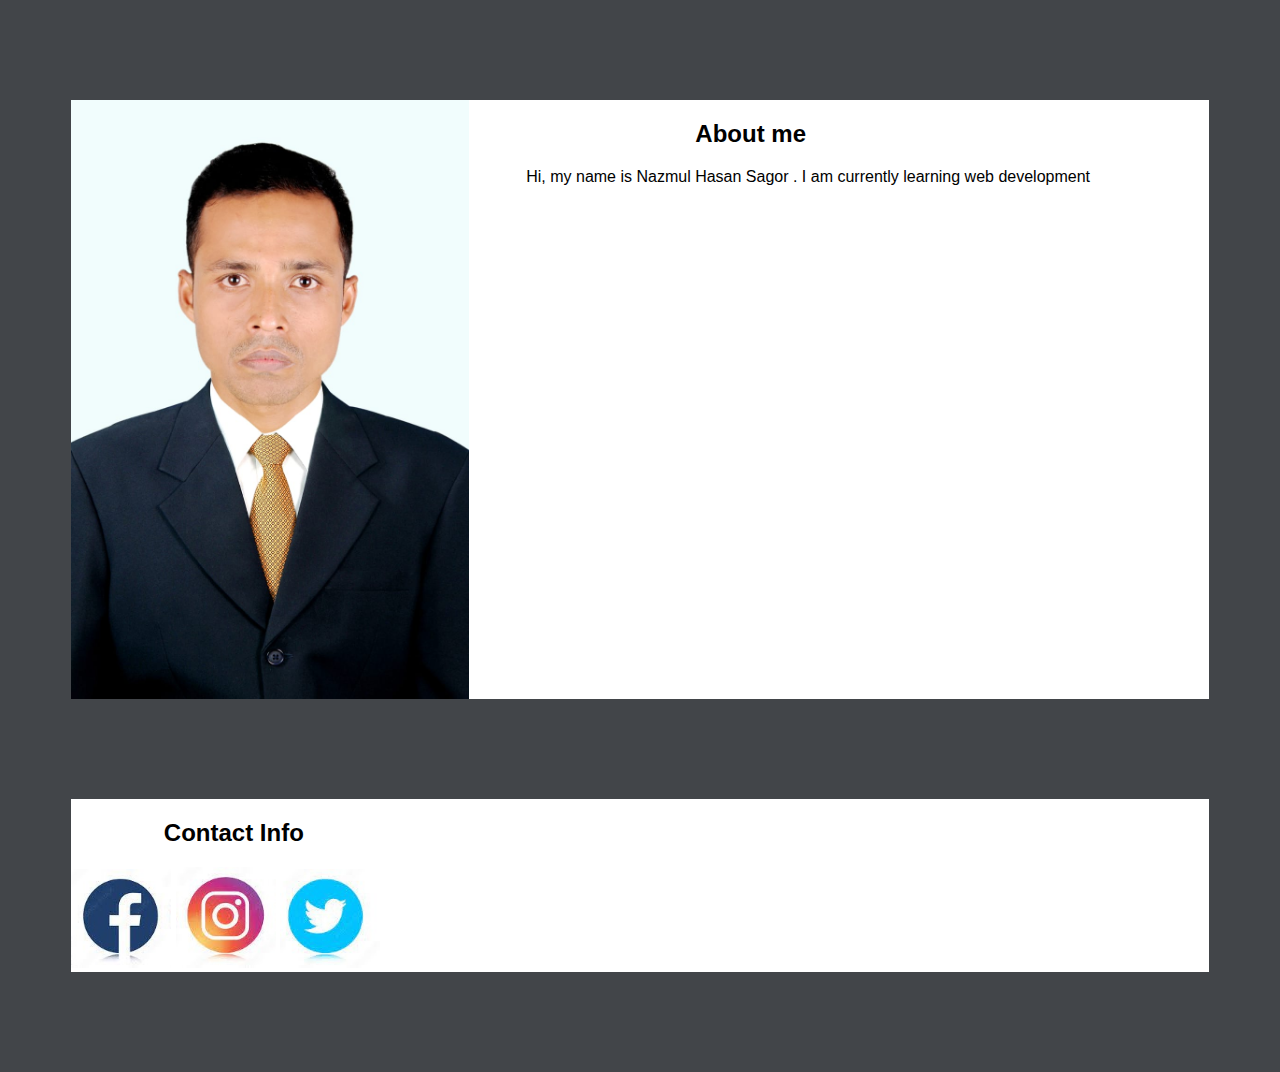
<file: index.html>
<!DOCTYPE html>
<html lang="en">
<head>
    <meta charset="UTF-8">
    <meta http-equiv="X-UA-Compatible" content="IE=edge">
    <meta name="viewport" content="width=device-width, initial-scale=1.0">
    <title>Portfolio</title>
    <link href="portfolio.css" rel ="stylesheet"  type="text/css">
</head>
<body>

    <main>
        <img class ="profile"src="picture.jpg">
        
        <div class="aboutMe"><h2>  About me</h2>
            Hi, my name is Nazmul Hasan Sagor . I am currently learning web development
        </div>

    </main>
    <main>
        <div class="Contact">
           <h2>Contact Info</h2>
           <a href="https://www.facebook.com/cipsagor.khan"><img width="100px"src="facebookLogo.jpg" ></a> 
           <a href="https://www.instagram.com/cip_sagor_khan"><img width="100px"src="instagramLogo.jpg"></a>    
           <a href="https://twitter.com/CIPSAGOR"><img width="100px"src="twitterLogo.jpg"></a>  
        </div>
    </main>
</body>
</html>
</file>
<file: portfolio.css>
body{
 
    background-color:#424549;
    justify-content: center;
}


.info{
    padding-left: 20px;
    padding-right: 20px;
    margin: 20 20 20 20;
}
.profile{
    width: 35%;
}
h2 {
    margin-left: 30%;
}
.aboutMe{
    margin-left: 5%;
    margin-right: 5%;
}
main{
    font-family: Arial, Helvetica, sans-serif;
    margin-left: 5%;
    margin-right: 5%;
    width: 90%;
    display: flex;
    background-color: white;
    margin-top: 100px;
    margin-bottom: 100px;
    
}
img{
    size: 20%;
}
</file>
